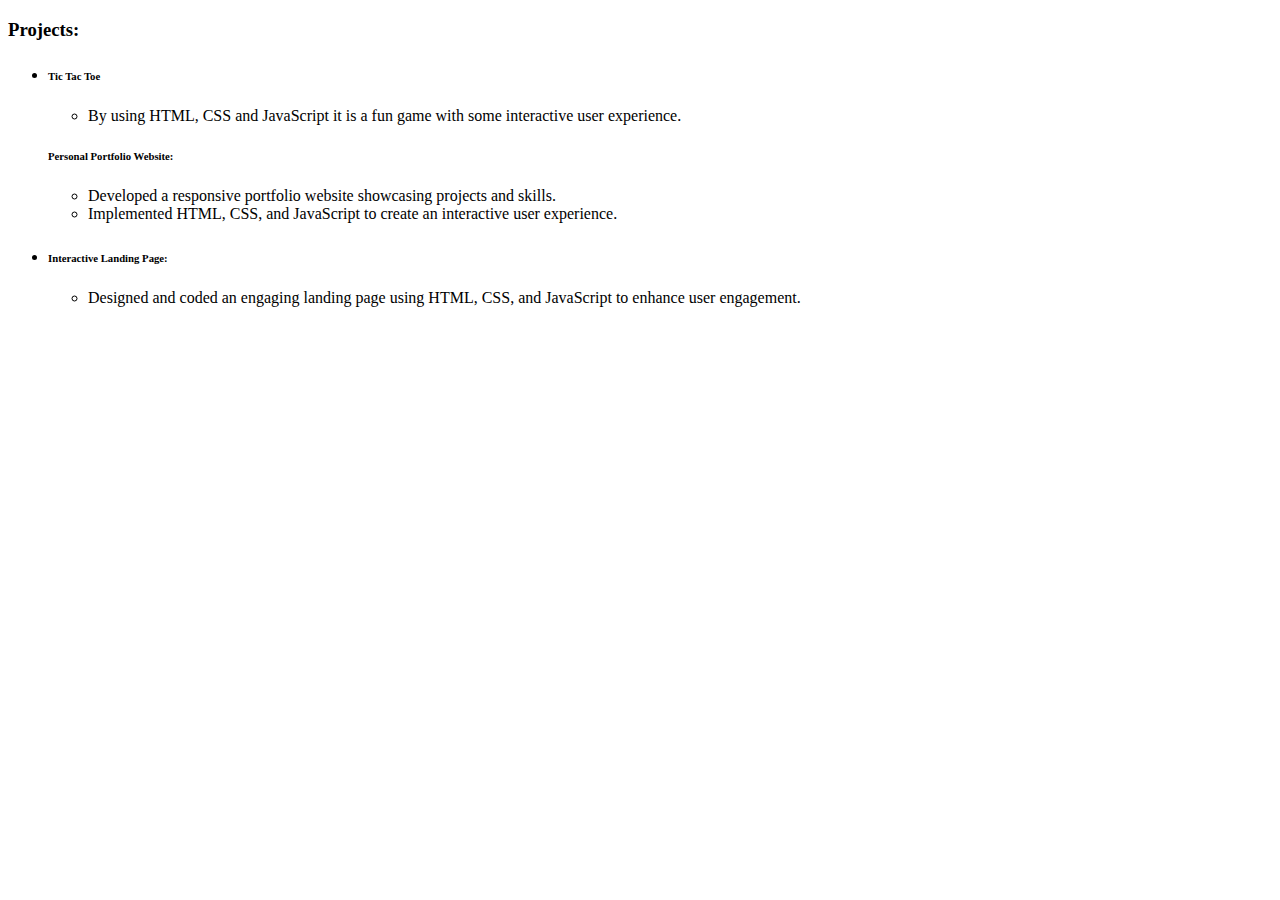
<file: project.html>
<!DOCTYPE html>
<html lang="en">
<head>
    <meta charset="UTF-8">
    <meta name="viewport" content="width=device-width, initial-scale=1.0">
    <title>Document</title>
</head>
<body>
    <h3>Projects:</h3>
    <ul>
        <li>
            <h6>Tic Tac Toe</h6>
            <ul>
                <li>By using HTML, CSS and JavaScript it is a fun game with some interactive user experience.</li>
            </ul>
            <h6>Personal Portfolio Website:</h6>
            <ul>
                <li>Developed a responsive portfolio website showcasing projects and skills.</li>
                <li>Implemented HTML, CSS, and JavaScript to create an interactive user experience.</li>
            </ul>
        </li>
        <li>
            <h6>Interactive Landing Page:</h6>
            <ul>
                <li>Designed and coded an engaging landing page using HTML, CSS, and JavaScript to enhance user
                    engagement.
                </li>
            </ul>
        </li>
    </ul>

</body>
</html>
</file>
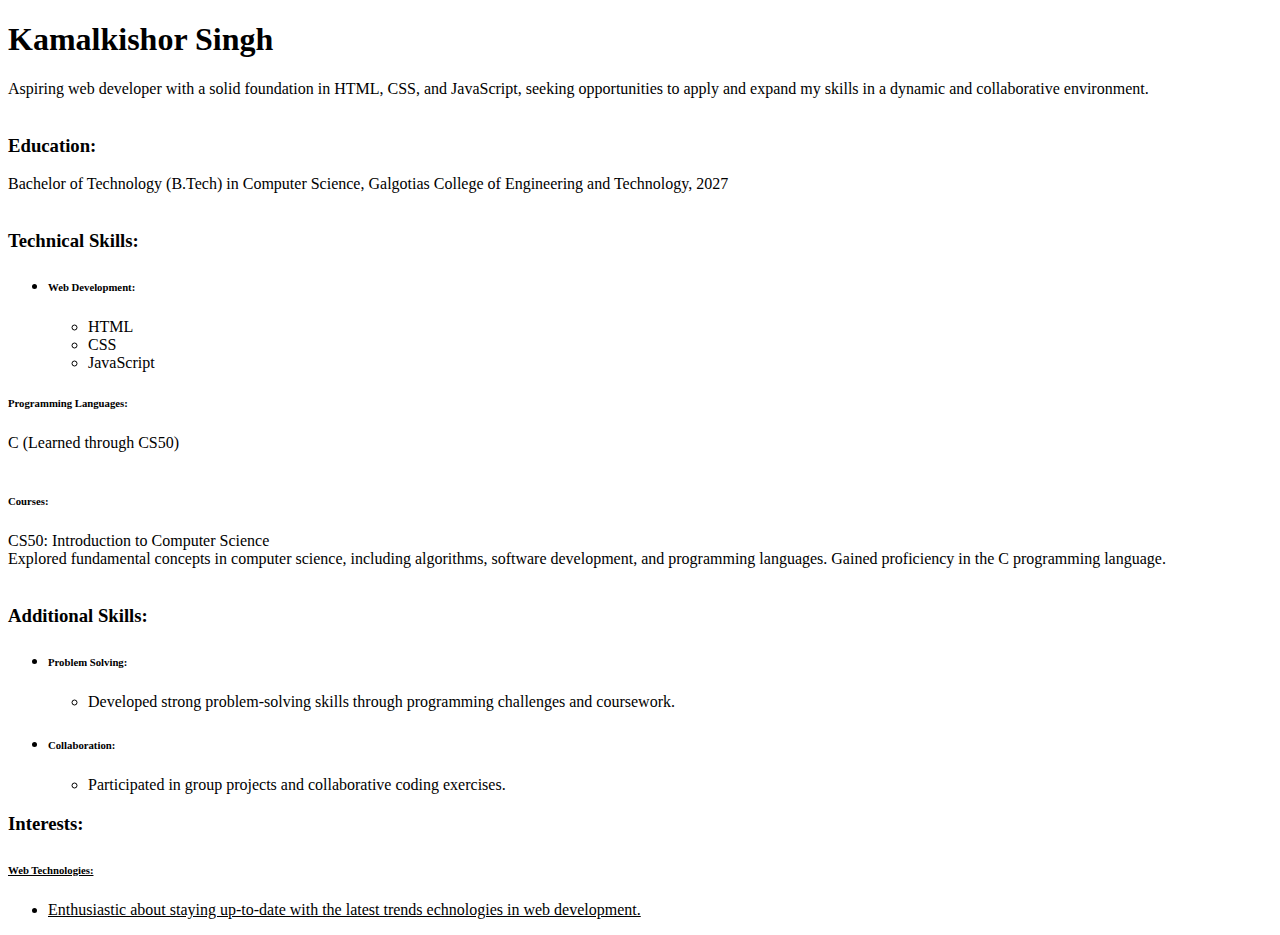
<file: resume.html>
<!DOCTYPE html>
<html lang="en">

<head>
    <meta charset="UTF-8">
    <meta name="viewport" content="width=device-width, initial-scale=1.0">
    <title>Document</title>
    <link rel="preconnect" href="https://fonts.googleapis.com">
    <link rel="preconnect" href="https://fonts.gstatic.com" crossorigin>
    <link
        href="https://fonts.googleapis.com/css2?family=Poppins:ital,wght@0,300;1,600&family=Roboto+Slab:wght@300&display=swap"
        rel="stylesheet">
</head>

<body>

    <h1>Kamalkishor Singh</h1>
    <p>
        Aspiring web developer with a solid foundation in HTML, CSS, and JavaScript, seeking opportunities to
        apply and expand my skills in a dynamic and collaborative environment.
        <br><br>
    <h3>Education:</h3>
    Bachelor of Technology (B.Tech) in Computer Science, Galgotias College of Engineering and Technology,
    2027
    <br><br>
    <h3>Technical Skills:</h3>
    <ul>
        <li>
            <h6>Web Development:</h6>
            <ul>
                <li>HTML</li>
                <li>CSS</li>
                <li>JavaScript</li>
            </ul>
        </li>
    </ul>
    <h6>Programming Languages: </h6>
    C (Learned through CS50)
    <br><br>
    <h6>Courses:</h6>
    CS50: Introduction to Computer Science
    <br>
    Explored fundamental concepts in computer science, including algorithms, software development, and programming
    languages. Gained proficiency in the C programming language.
    <br><br>
    
    <h3>Additional Skills:</h3>
    <ul>
        <li>
            <h6>Problem Solving:</h6>
            <ul>
                <li>Developed strong problem-solving skills through programming challenges and coursework.</li>
            </ul>
        </li>
        <li>
            <h6>Collaboration:</h6>
            <ul>
                <li>Participated in group projects and collaborative coding exercises.</li>
            </ul>
        </li>
    </ul>
    <h3>Interests:</h3>
    <u>
        <li>
          <h6>Web Technologies:</h6>
            <ul>
                <li>Enthusiastic about staying up-to-date with the latest trends echnologies in web development.</li>
            </ul>
        </li>    
    </u></p>
</body>

</html>
</file>
